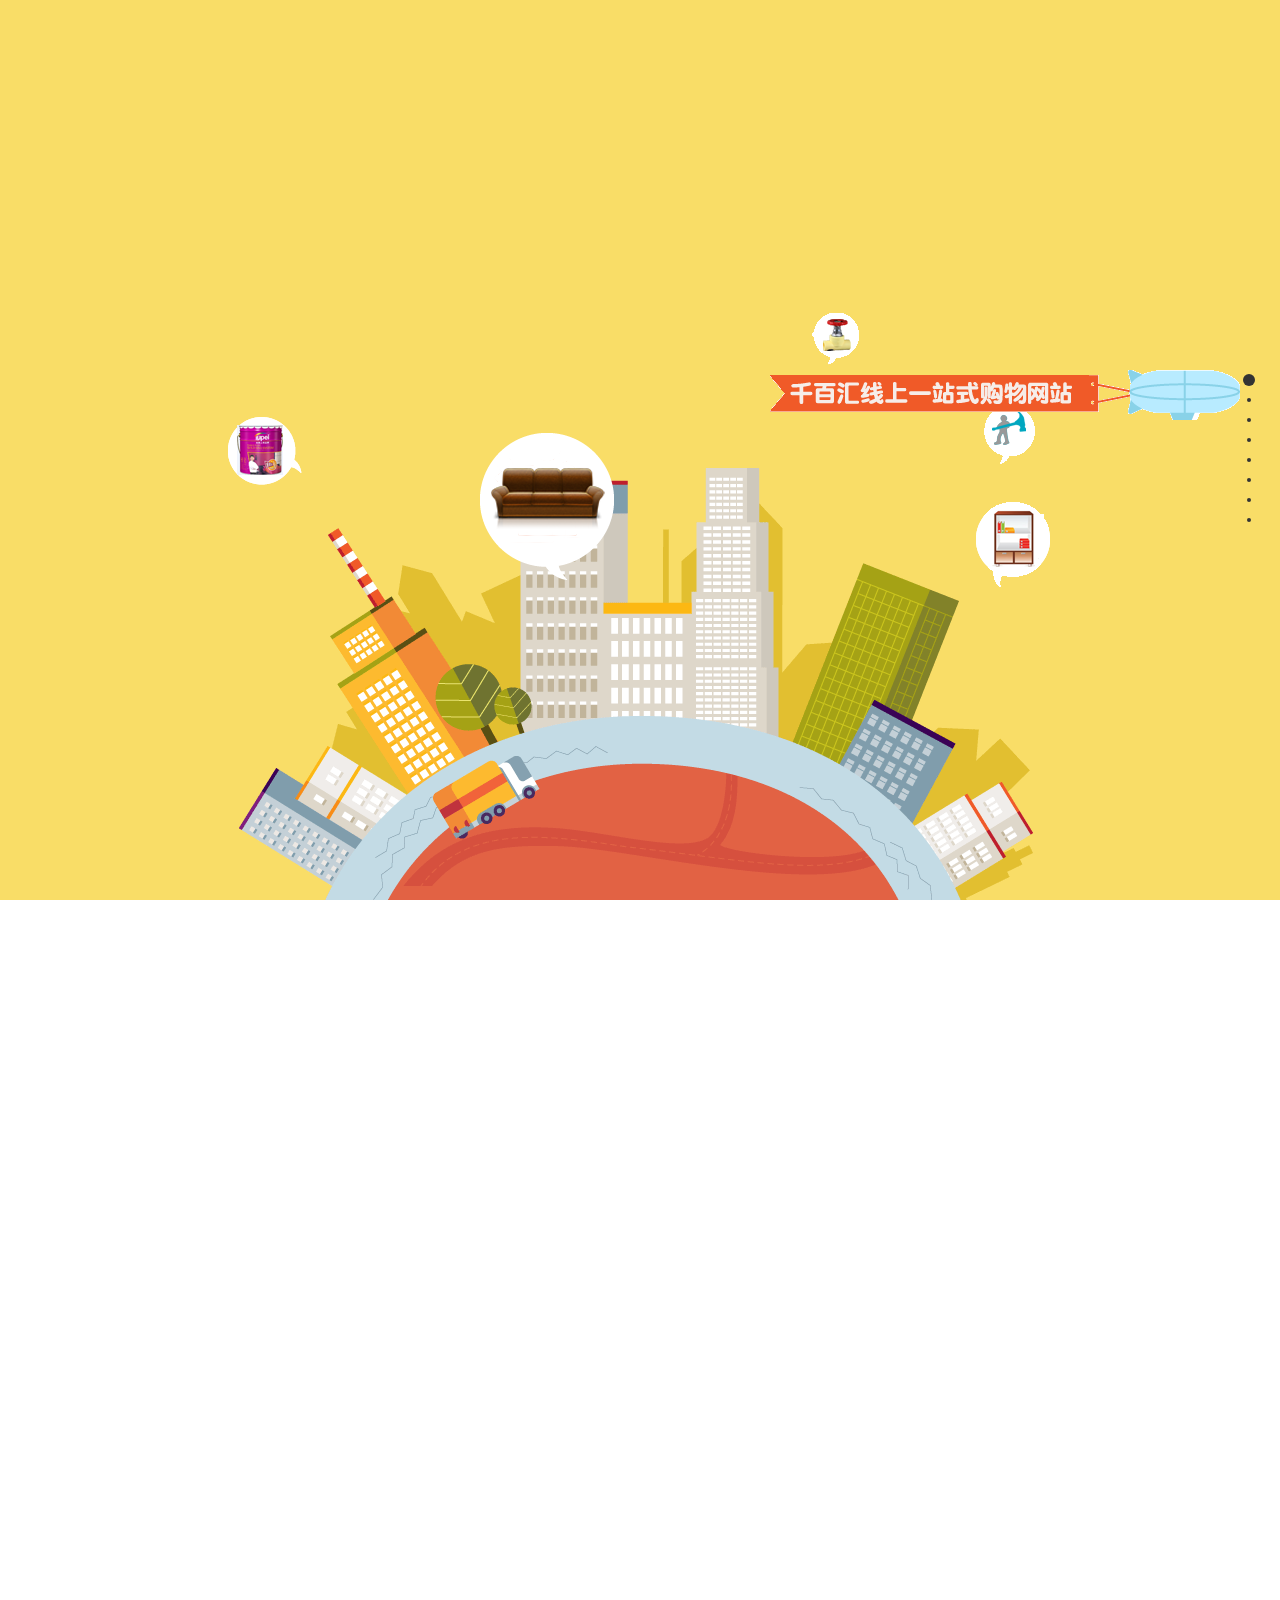
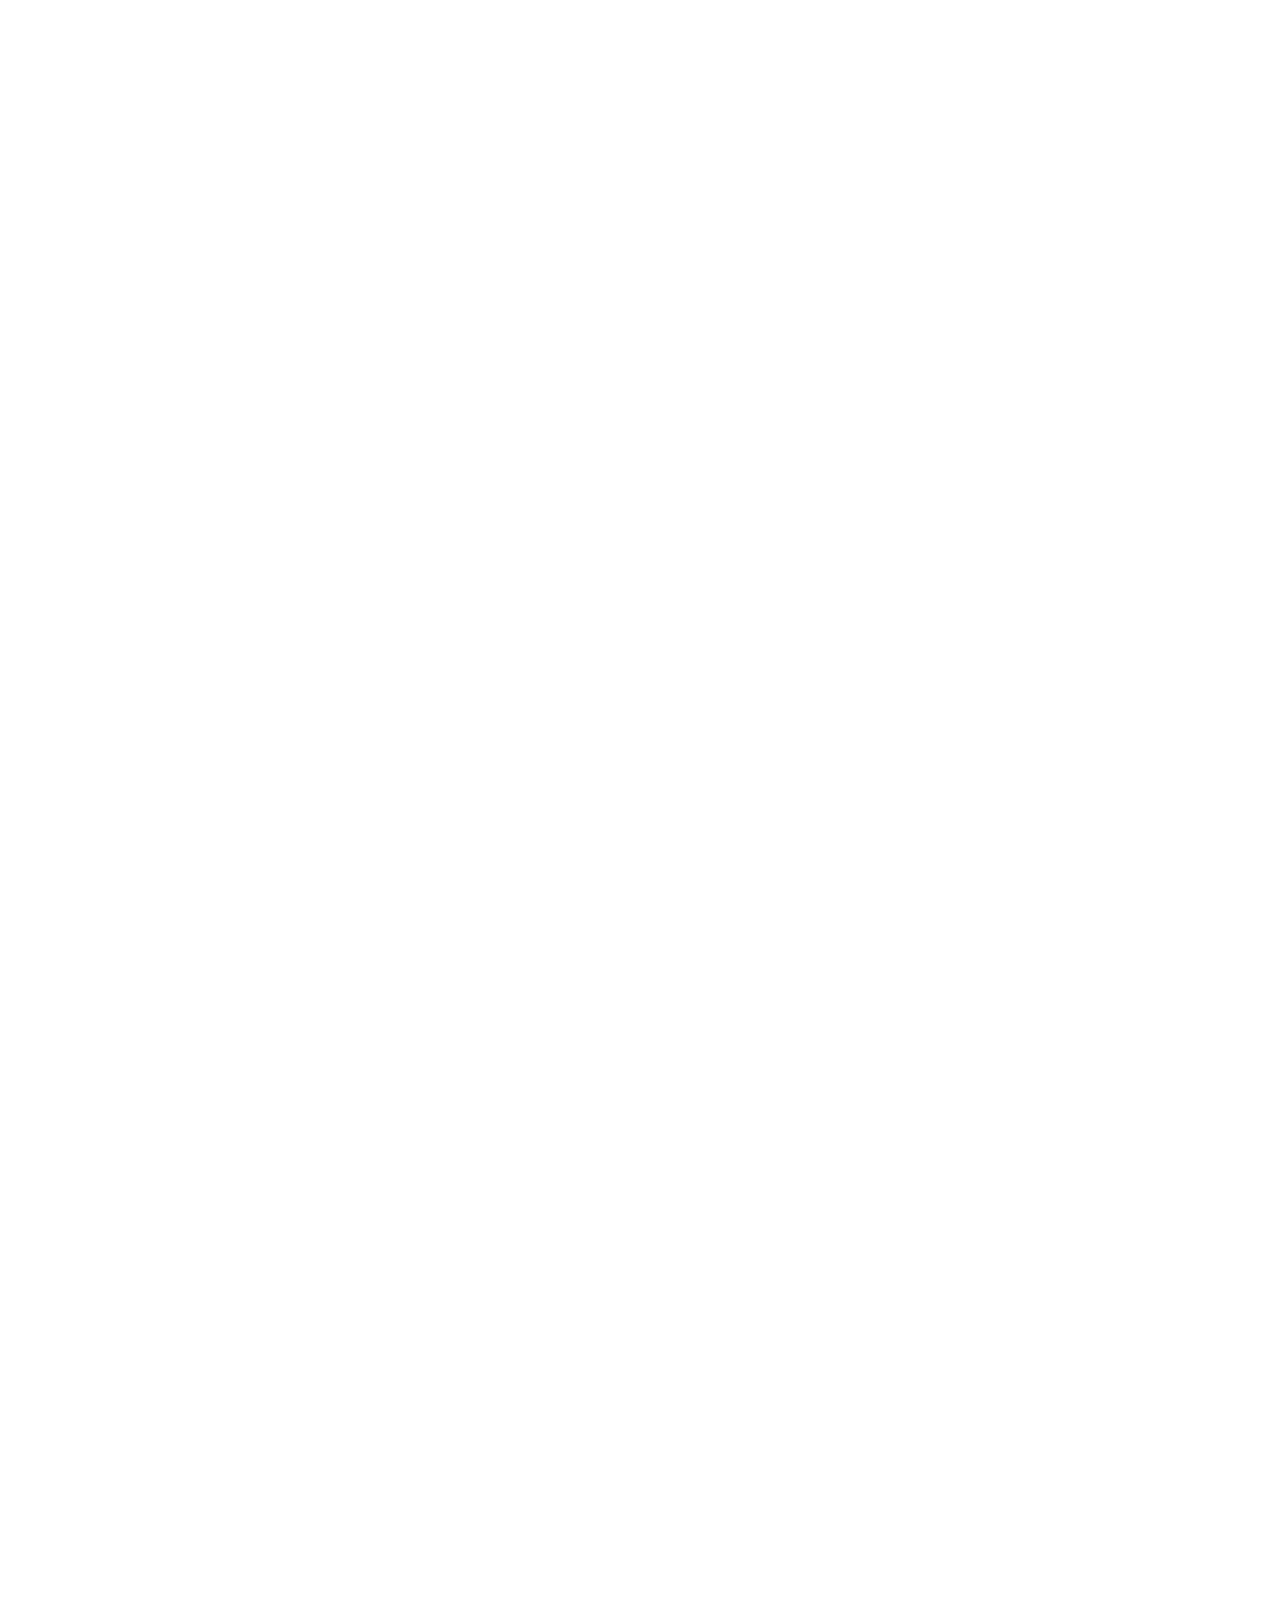
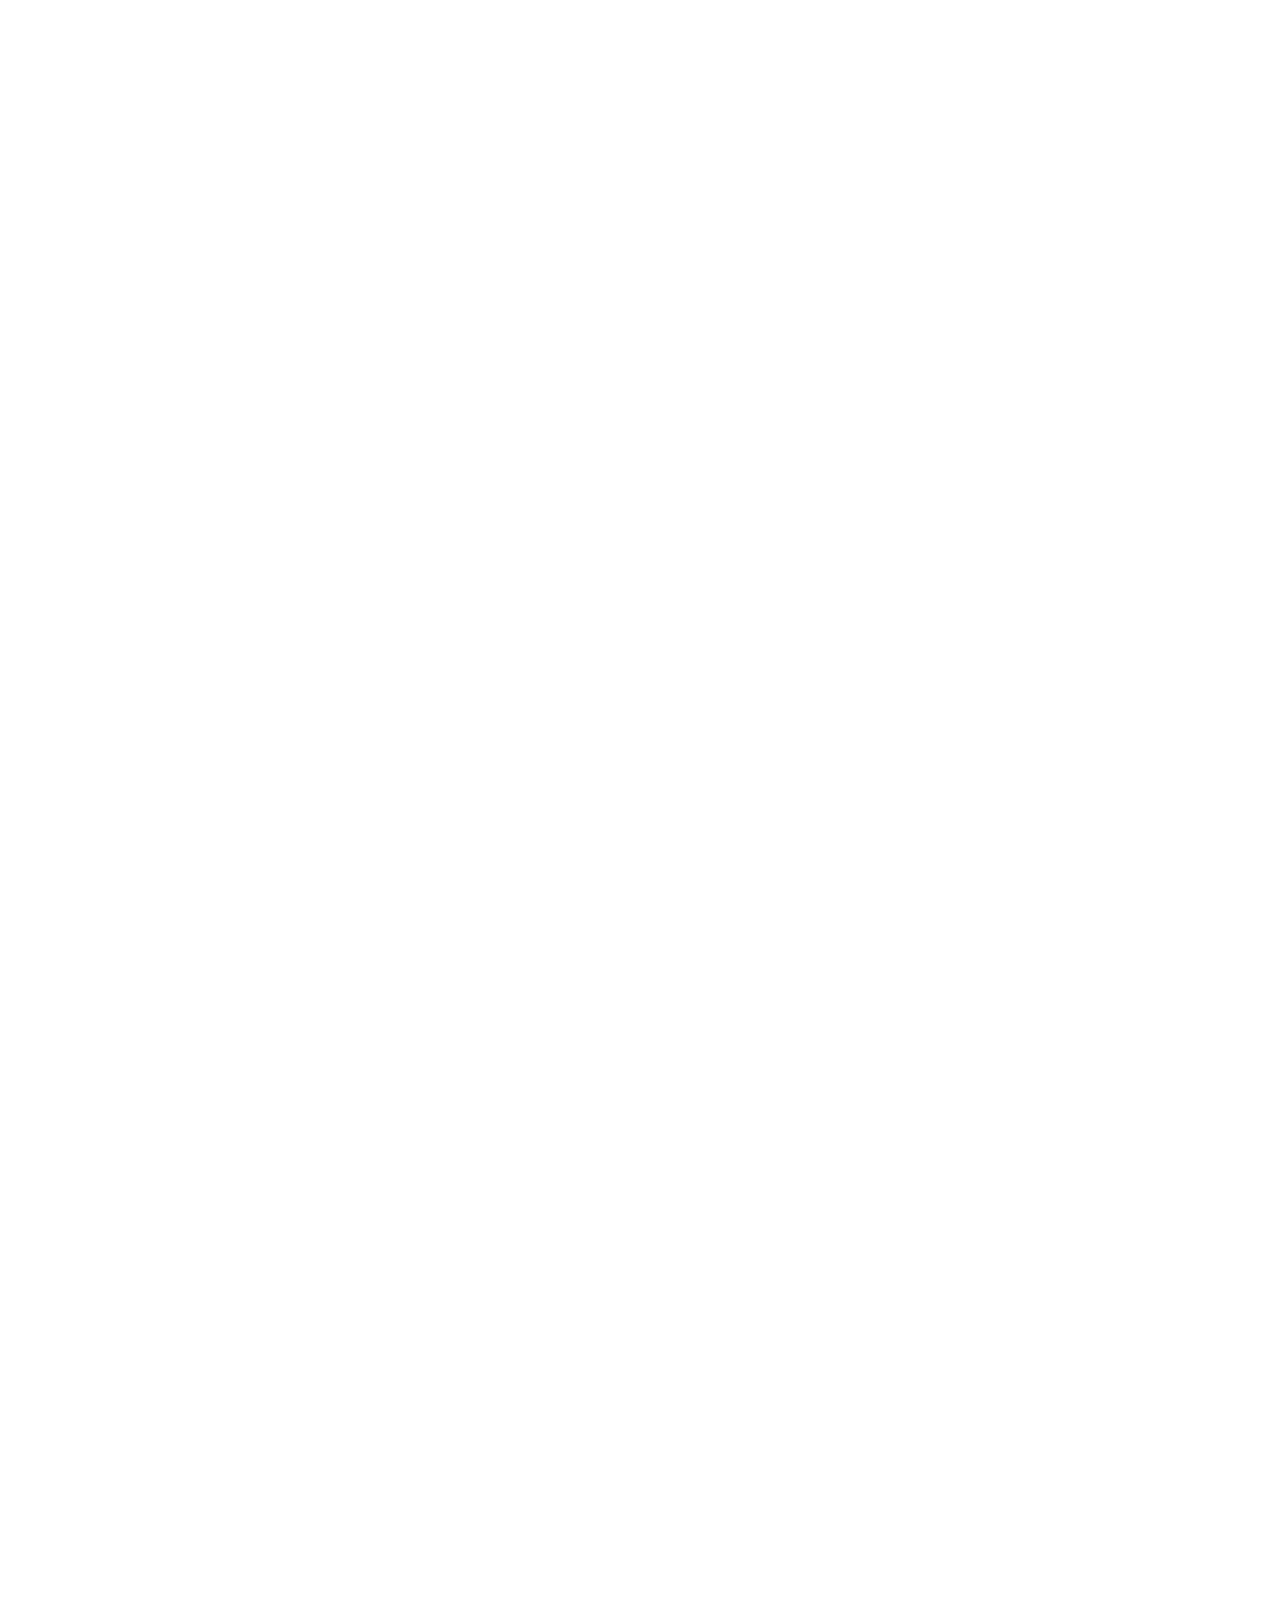
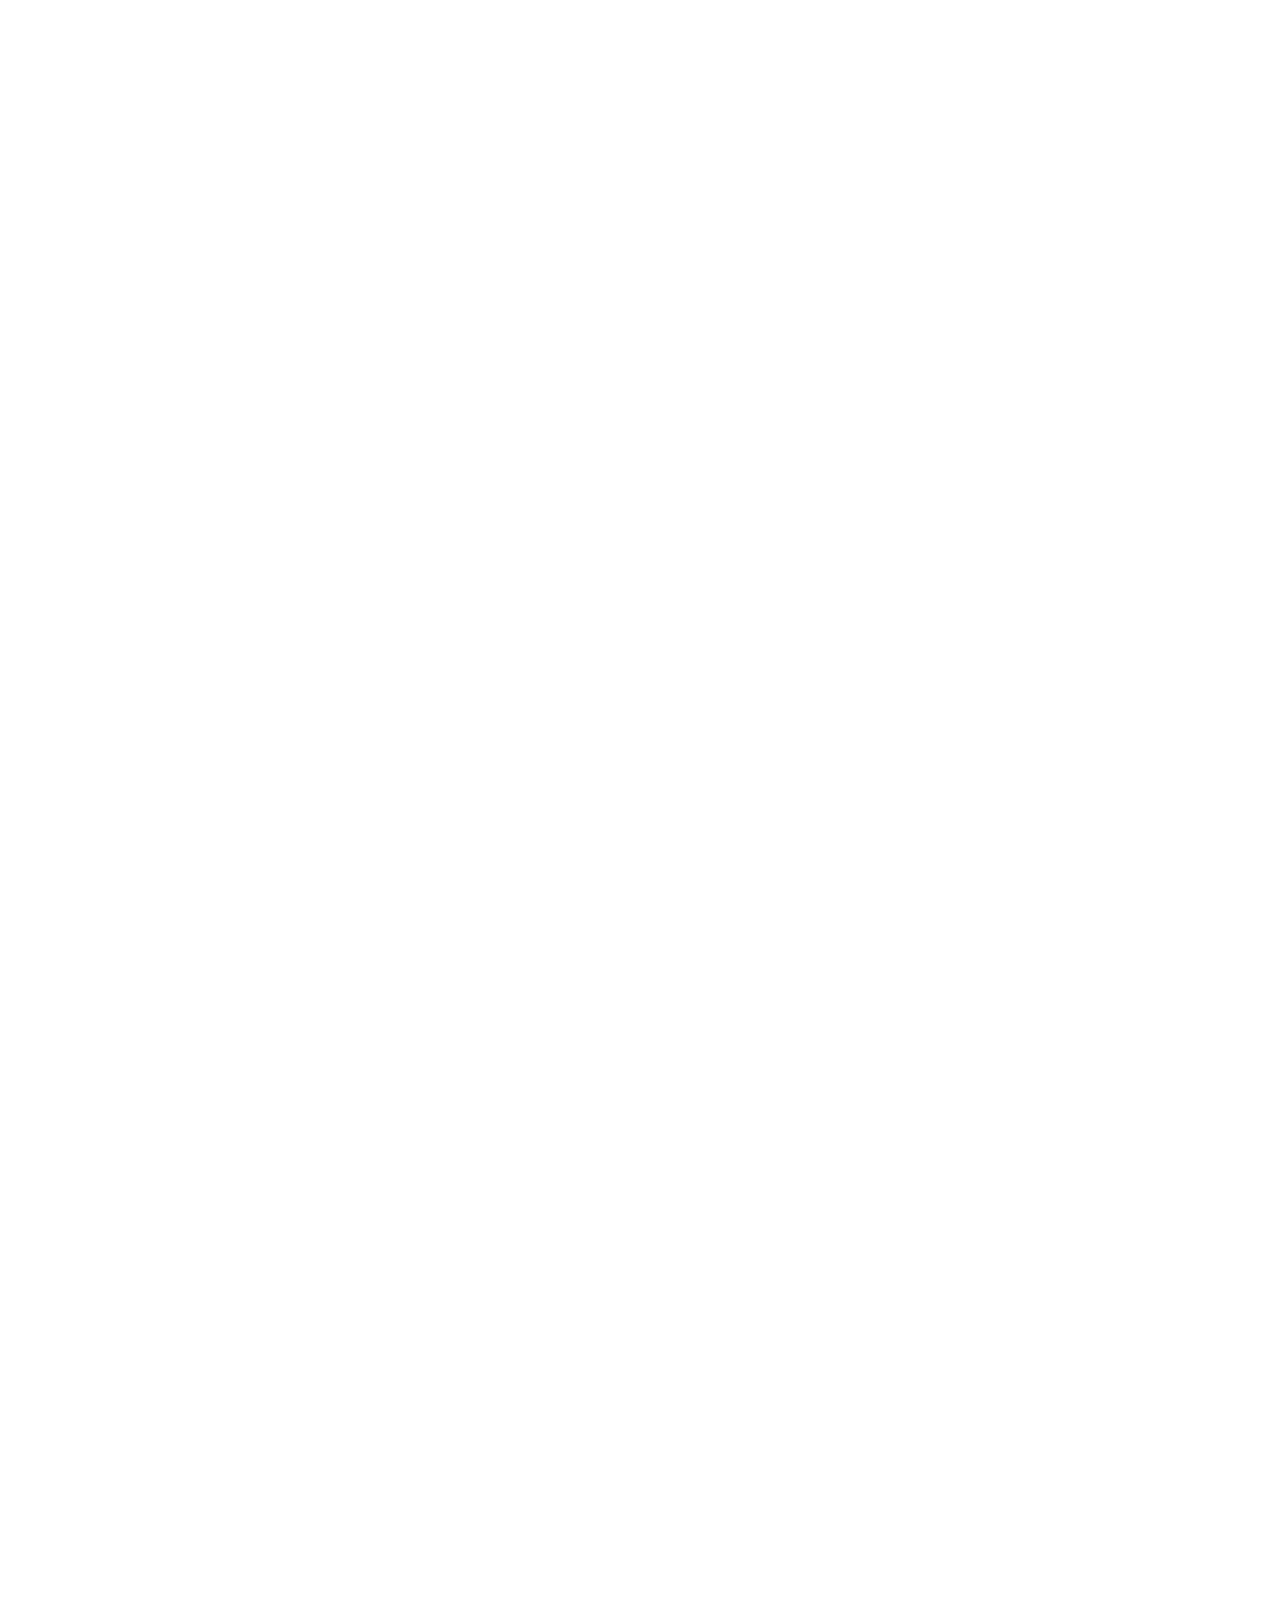
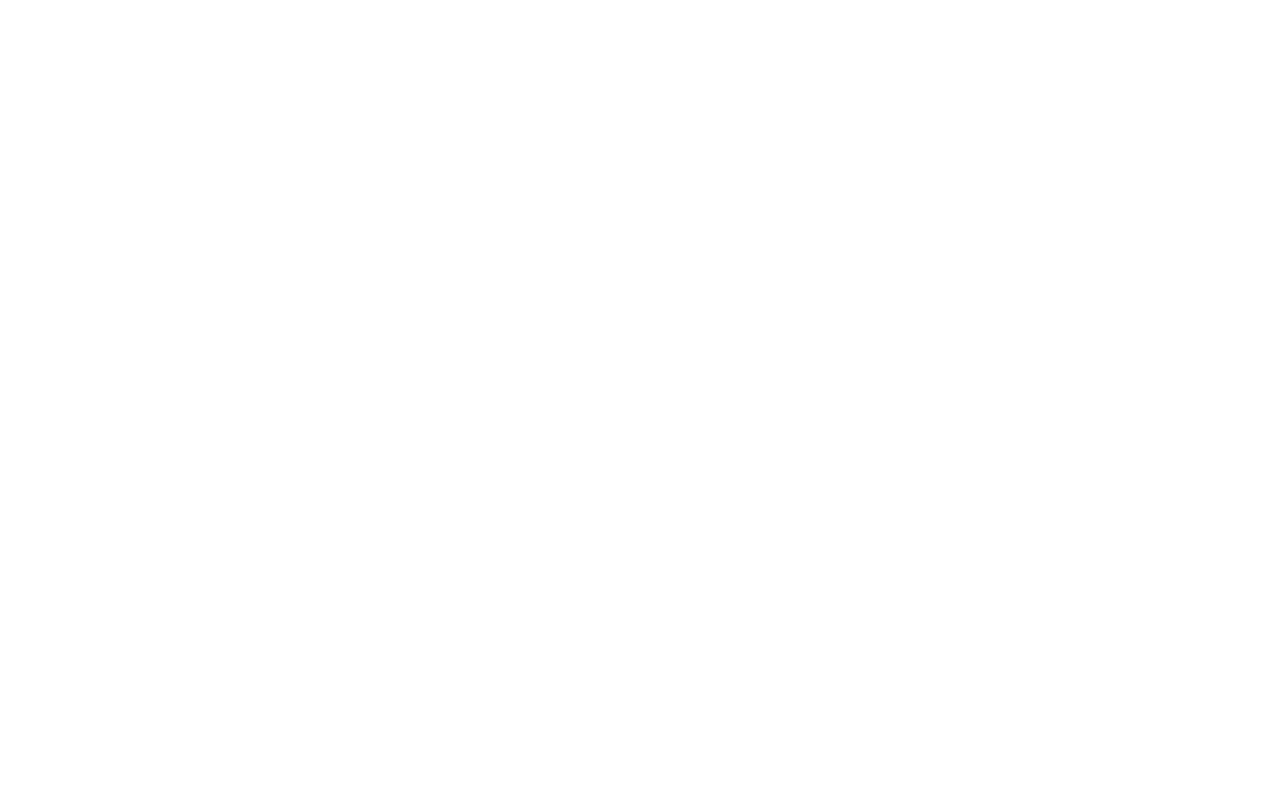
<file: index.html>
<!-- 

    1.第一屏
        1.1 先给第一屏两个个背景图片，先写product的背景图片，它的位置是center center,第二个图给大背景图片，位置是水平居中，垂直到bottom

        1.2 给第一屏里加2个img，一个放沙发， 一个放气球

        1.3 给沙发做定位，left:50%（因为要参照背景，背景是水平居中的），然后再往左偏移-160px;给沙发bottom一个固定的值320px

        1.4 给气球做定位，left:50%，再往右偏移130px;    bottom:480px;

        1.5 写一个动画剧本，剧本里就是往上偏移80像素（用translate）

        1.6 给沙发和气球应用这个动画剧本，沙发的持续时间短一点（跳的快），气球的时间长一点（跳的慢）

    
    2.第二屏
        2.1 先给第二屏加背景图片，背景图片只有一张，水平居中，垂直为bottom
        2.2 给第二屏里加一个img，img放search01图片，给它做一个定位，用left:50%
            并且margin-left:30%;这样它就跑到右边去了，然后再加一个bottom固定值300（因为背景也是固定的）

        2.3 给第二屏里加一个img,放serach02图片，用left:50%和margin-left为 -111px;（宽度的一半，然后就能居中了），bottom固定值300,并且它默认要隐藏（display:none）

        2.4 给第二屏里加一个img放沙发（因为要整体放大所以用img）,沙发用right:50%;和margin-right: -220.5px;（就能水平居中）和bottom: 210px;，为什么用right和bottom呢？因为放大时要保持右下不变

        2.5 在JS里判断滚出来的是不是第二屏，如果是，则给$('.section2 .search01')加animate,改掉它的marginLeft，改为-111,然后在动画的回调函数里，把search01隐藏，search02显示出来，然后给search02加一个往右上走并缩小的动画（记得延迟500毫秒再做这个动画），并同时用animate把沙发放大到自己的原本宽度

    
-->

<!DOCTYPE html>
<html lang="en">
<head>
    <meta charset="UTF-8">
    <meta name="viewport" content="width=device-width, initial-scale=1.0">
    <meta http-equiv="X-UA-Compatible" content="ie=edge">
    <title>Document</title>

    <!-- 1.导入文件 -->
    <link rel="stylesheet" href="css/jquery.fullpage.min.css">
    <script src="js/jquery-1.8.3.min.js"></script>
    <script src="js/jquery.fullpage.min.js"></script>

    <!-- Jquery.UI包括了easing和其他额外的一些东西，那么如果我只要用easing，没必要全导入jquery.ul。只导入easing就行了 -->
    <script src="js/jquery.easing.1.3.js"></script>

    <link rel="stylesheet" href="css/index.css">

</head>
<body>
    <!-- 2.准备html -->
    <div id="itcast">

        <div class="section section1">
            <img class="sofa" src="images/01/sofa.png" alt="">
            <img class="ball" src="images/01/ball.png" alt="">
        </div>

        <div class="section section2">
            <img class="search01" src="images/02/search01.png" alt="">
            <img class="search02" src="images/02/search02.png" alt="">
            <img class="sofas" src="images/02/sofas.png" alt="">
        </div>

        <!-- 第三屏 -->
        <div class="section section3">
            <img class="sofa" src="images/03/sofa.png" alt="">
            <div class="color"></div>
            <div class="add"></div>
        </div>

        <!-- 第四屏 -->
        <div class="section section4 ">
            <img  class="cloud" src="images/04/cloud.png" alt="">

            <img class="words" src="images/04/words02.png" alt="">

            <!-- 键盘和地址 -->
            <div class="keyboard">
                <img class="address" src="images/04/address.png" alt="">
            </div>

            <!-- 购物车 -->
            <div class="carBox"></div>
        </div>

        <!-- 第五屏 -->
        <div class="section section5">

            <!-- 信用卡盒子 -->
            <div class="cardBox">
                <img class="bill" src="images/05/bill.png" alt="">
                <img class="card" src="images/05/card.png" alt="">
            </div>

            <!-- 鼠标盒子 -->
            <div class="mouse"></div>
            <!-- 手 -->
            <img class="hand" src="images/05/hand.png" alt="">
            
            <img class="words" src="images/05/words.png" alt="">
        </div>

        <div class="section section6">

            <!-- 街道盒子 -->
            <div class="street">

                <!-- 门 -->
                <img class="door" src="images/06/door.png" alt="">

                <!-- 小女孩 -->
                <img class="girl" src="images/06/girl.png" alt="">


                <!-- 车盒子 -->
                <div class="carBox">

                    <div class="box">
                        <img  class="sofa" src="images/04/sofa.png" alt="">
                        <img src="images/06/box.png" alt="">
                    </div>

                    <!-- 快递员 -->
                    <img class="man" src="images/06/man.png" alt="">

                    <!-- 车 -->
                    <img class="car" src="images/06/car.png" alt="">

                </div>

            </div>

        </div>

        <!-- 第七屏 -->
        <div class="section section7 ">
            <div class="star"></div>
            <img class="good" src="images/07/good.png" alt="">
        </div>

        <!-- 第八屏 -->
        <div class="section section8">

            <div class="begin"></div>

            <img class="again" src="images/08/again.png" alt="">

            <img class="hand" src="images/08/hand.png" alt="">

        </div>
    </div>
</body>
</html>


<script src="js/index.js"></script>
</file>
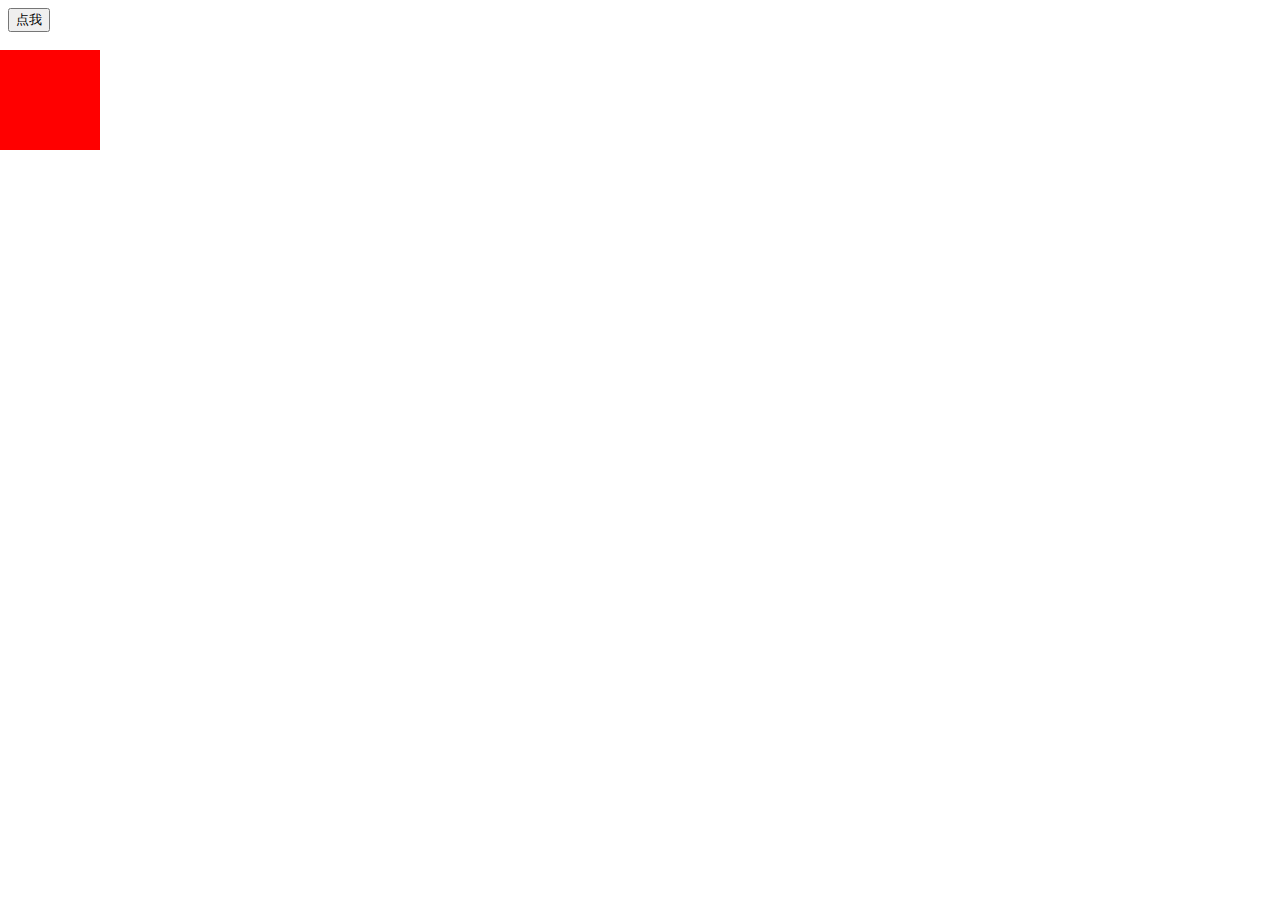
<file: 复习jQuery动画其实是改行内.html>
<!DOCTYPE html>
<html lang="en">
<head>
    <meta charset="UTF-8">
    <meta name="viewport" content="width=device-width, initial-scale=1.0">
    <meta http-equiv="X-UA-Compatible" content="ie=edge">
    <title>Document</title>

    <style>
        .box{
            width: 100px;
            height: 100px;
            background-color: #f00;
            position: absolute;
            left: 0;
            top: 50px;
        }
    </style>
</head>
<body>

    
        <input type="button" value="点我" id="btn1">
    <div class="box"></div>

</body>
</html>

<script src="./js/jquery-1.8.3.min.js"></script>

<script>
    $('#btn1').click(function(){

        $('.box').animate({
            width:300,
            height:300,
            left:1000,
        },3000);
    });
</script>
</file>
<file: css/index.css>
/* 

    一句话：如果你要参照背景图片来定位

    那么如果背景是水平居中，那么你的元素也应该left:50%或者right:50%，因为图片始终会保持在屏幕中间，那么你的元素也要保持在屏幕中间

    那么如果背景是垂直居中，那么你的元素也应该top:50% 或者botton:50%，因为图片始终会保持在屏幕垂直中间，那么你的元素也要保持在屏幕垂直中间

    如果图片水平方向是固定的，你也应该是固定的
    如果图片垂直方向是固定的，你也应该是固定的
*/


/* 第一屏 */
.section1{

    background: url(../images/01/products.png) no-repeat center center,
                url(../images/01/bg.png) no-repeat center bottom;
}

.section1 .sofa{
    position: absolute;

    left:50%;
    margin-left: -160px;

    bottom:320px;

    animation: shake .7s infinite alternate;
}

.section1 .ball{

    position: absolute;
    left:50%;
    margin-left: 130px;
    bottom:480px;

    animation: shake 1s infinite alternate;
}


@keyframes shake{

    from{}
    to{
        transform: translateY(-80px);
    }
}


/* 第二屏开始 */
.section2{
    background: url(../images/02/bg.png) no-repeat center bottom;
}

.section2 .search01{

    position: absolute;
    left:50%;
    /* margin-left: -111px; */
    margin-left: 30%;
    bottom: 300px;

    /* transform: translate(600px); */
}

.section2 .search02{

    position: absolute;
    left:50%;
    margin-left: -111px;
    bottom: 300px;

    display: none;
}

.section2 .sofas{

    position: absolute;
    right:50%;
    margin-right: -220.5px;
    bottom: 210px;
    width: 0;
}


/* 第三屏 */
.section3{

    background: url(../images/03/bg.png) no-repeat center;
}

.section3 .sofa{
    position: absolute;
    left:50%;
    margin-left: -235px;
    bottom: 50%;
    margin-bottom: -65px;
}

.section3 .color{

    position: absolute;
    left:50%;
    margin-left: 40px;
    bottom: 50%;
    margin-bottom: -100px;

    width: 296px;
    height: 131px;
    background: url(../images/03/color01.gif) no-repeat;
}


.section3 .add{

    position: absolute;
    left:50%;
    margin-left: 40px;
    bottom: 50%;
    margin-bottom: -150px;

    width: 218px;
    height: 58px;
    background: url(../images/03/add01.gif) no-repeat;
}

.section3.animation .color{

    transition: all 1s;
    background:  url(../images/03/color02.gif) no-repeat;
}


.section3.animation .add{

    transition: all 1s;
    background: url(../images/03/add02.gif) no-repeat;
}


/* 第四屏 */
.section4{

    background: url(../images/04/bg.png) no-repeat center bottom;
}

.section4 .cloud{

    position: absolute;
    top: 10px;
    right:0;

    animation: cloud 50s infinite;
}

.section4>div{
    display: flex;
    flex-direction: column;
    align-items: center;
    justify-content: center;
}

.section4 .keyboard{

    margin-top: 50px;
    width: 283px;
    height: 270px;
    background: url(../images/04/keyboard.png);

    position: relative;
    opacity: 0;
}

.section4 .address{

    position: absolute;
    left:50px;
    top:60px;
}


.section4 .carBox{

    position: absolute;
    width: 407px;
    height: 366px;
    left:50%;
    margin-left: -203.5px;

    bottom:50px;

    background: url(../images/04/car.png) no-repeat left bottom,
                url(../images/04/sofa.png) no-repeat 120px -22px;
}

@keyframes cloud{

    from{}

    to{

        transform: translateX(-2000px);
    }
}


/* 第五屏开始 */
.section5{
    background: url(../images/05/bg.png);

    perspective: 800px;
}

.section5 .cardBox{

    width: 358px;
    height: 221px;
    position: absolute;
    /* border: 1px solid #000; */

    right:50%;
    top:230px;
}

.section5 .cardBox>img{
    position: absolute;
}

.section5 .bill{

    left:150px;
    top:0;
}


.section5 .mouse{

    width: 205px;
    height: 380px;
    background: url(../images/05/mouse01.png) no-repeat center bottom;

    position: absolute;
    top: 0;
    left:70%;
}

.section5 .hand{

    position: absolute;
    left:68%;
    bottom: -40px;
}


.section5 .words{

    position: absolute;
    left:50%;
    margin-left: -270.5px;

    top:30px;
    /* display: none; */
    opacity: 0;
}


.section5.animation .hand{

    transition: all 1s;
    bottom: 0;
}

.section5.animation .mouse{

    transition: all 1s 1s;
    background: url(../images/05/mouse02.png) no-repeat center bottom ;
}

.section5.animation .bill{

    transition: all 1s 2s;
    top:-130px;
}


.section5.animation .words{

    transition: all 1s 3s;
    opacity: 1;
    transform: rotateY(360deg) scale(1.2);
}


/* 第六屏开始 */
.section6 .street{
    width: 100%;
    height: 100%;
    background: url(../images/06/bg.png) repeat-x -300px bottom;
}


.section6 .carBox{

    width: 221px;
    height: 122px;
    /* border: 1px solid #000; */

    position: absolute;
    bottom: 82px;
    left: 400px;
}


.section6 .box{

    width: 123px;
    height: 85px;
    position: absolute;
    top:-400px;
}

.section6 .box>img{

    position: absolute;
}

.section6 .sofa{
    width: 80px;
    left:20px;
    top:-10px;
}


.section6 .man{

    position: absolute;
    right:0;
    bottom: 20px;
    height:0px;
}

.section6 .car{
    position: absolute;
}


.section6 .door{

    position: absolute;
    bottom: 116px;
    left: 809px;
    display: none;
}


.section6 .girl{

    position: absolute;
    bottom: 116px;
    left: 860px;
    height:120px;
    display: none;
}

/* 第七屏 */
.section7{

    background: url(../images/07/bg.png) no-repeat center bottom;
}

.section7 .star{

    /* width: 105px; */
    height: 17px;
    background: url(../images/07/stars3.png) no-repeat;

    position: absolute;
    left: 50%;
    margin-left: -300px;
    bottom: 443px;
    width: 0;
}


.section7 .good{

    position: absolute;
    left: 50%;
    margin-left: -280px;
    bottom: 383px;
    opacity: 0;
}


.section7.animation .star{
    transition: all 1s steps(5);
    width: 105px;
}

.section7.animation .good{
    transition: all 1s 1s;
    opacity: 1;
}


/* 第八屏 */
.section8{
    background: url(../images/08/bg.png);
}

.section8 .begin{

    width: 389px;
    height: 160px;
    background: url(../images/08/begin.png);
    position: absolute;
    left:50%;
    margin-left: -194.5px;
    top:20px;
}

.section8 .begin:hover{

    background: url(../images/08/begin.gif);
}

.section8 .again{

    position: absolute;

    right:50px;
    bottom: 80px;
}

.section8 .hand{

    /* 告诉这个手，你不接收任何跟鼠标有关的事件 */
    pointer-events: none;

    position: absolute;
}
</file>
